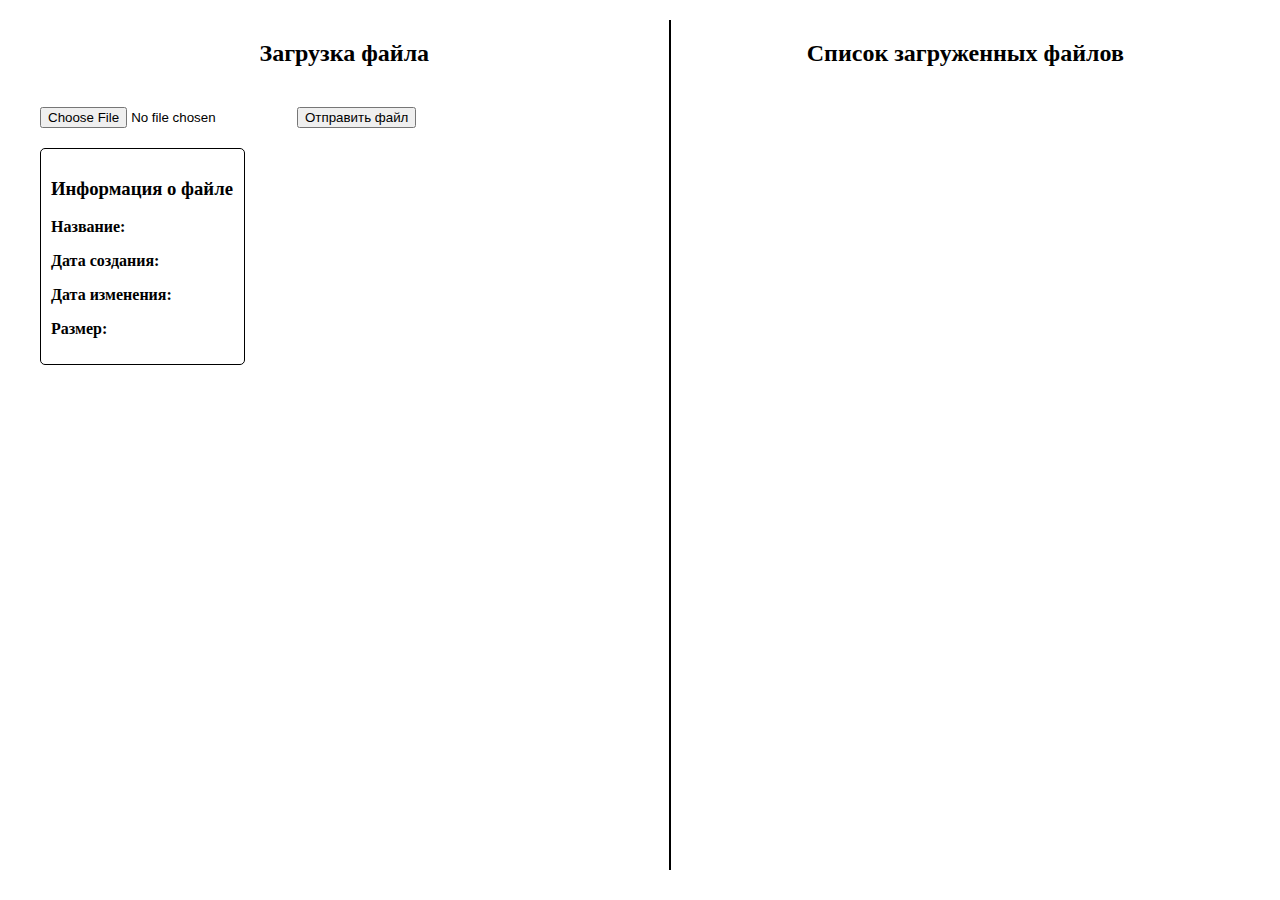
<file: wwwroot/pages/index.html>
﻿<!DOCTYPE html>
<html lang="ru">
<head>
    <meta charset="UTF-8">
    <meta name="viewport" content="width=device-width, initial-scale=1.0">
    <title>Загрузка данных аккаунтов</title>
    <link href="../styles/style.css" rel="stylesheet">
</head>
<body>
    <div class="left-panel">
        <h2>Загрузка файла</h2>
        <input type="file" id="fileInput" />
        <button id="uploadButton">Отправить файл</button>
        <div class="file-info">
            <h3>Информация о файле</h3>
            <p><strong>Название:</strong> <span id="fileName"></span></p>
            <p><strong>Дата создания:</strong> <span id="fileCreationDate"></span></p>
            <p><strong>Дата изменения:</strong> <span id="fileModificationDate"></span></p>
            <p><strong>Размер:</strong> <span id="fileSize"></span></p>
        </div>
    </div>
    <div class="right-panel">
        <h2>Список загруженных файлов</h2>
        <ul class="file-list" id="fileList"></ul>
    </div>

    <script src="../scripts/startPage.js"></script>
</body>
</html>
</file>
<file: wwwroot/styles/style.css>
﻿body {
    font-family: "Times New Roman", sans-serif;
    display: flex;
    justify-content: center;
    margin: 0;
    padding: 20px;
}

.left-panel, .right-panel {
    flex-grow: 1;
    height: 850px;
    padding: 20px;
    box-sizing: border-box;
}

.left-panel {
    border-right: 2px solid;
}

.right-panel {
    display: flex;
    flex-direction: column;
    align-items: center;
}

h2 {
    margin-top: 0;
    text-align: center;
    padding-bottom: 20px;
}

.file-info {
    margin-top: 20px;
    border: 1px solid;
    padding: 10px;
    border-radius: 5px;
    width: 30%;
}

.file-list {
    list-style: none;
    padding: 0;
}

    .file-list li {
        width: auto;
        padding: 5px;
        border: 2px solid;
        margin: 5px;
        border-radius: 5px;
    }
</file>
